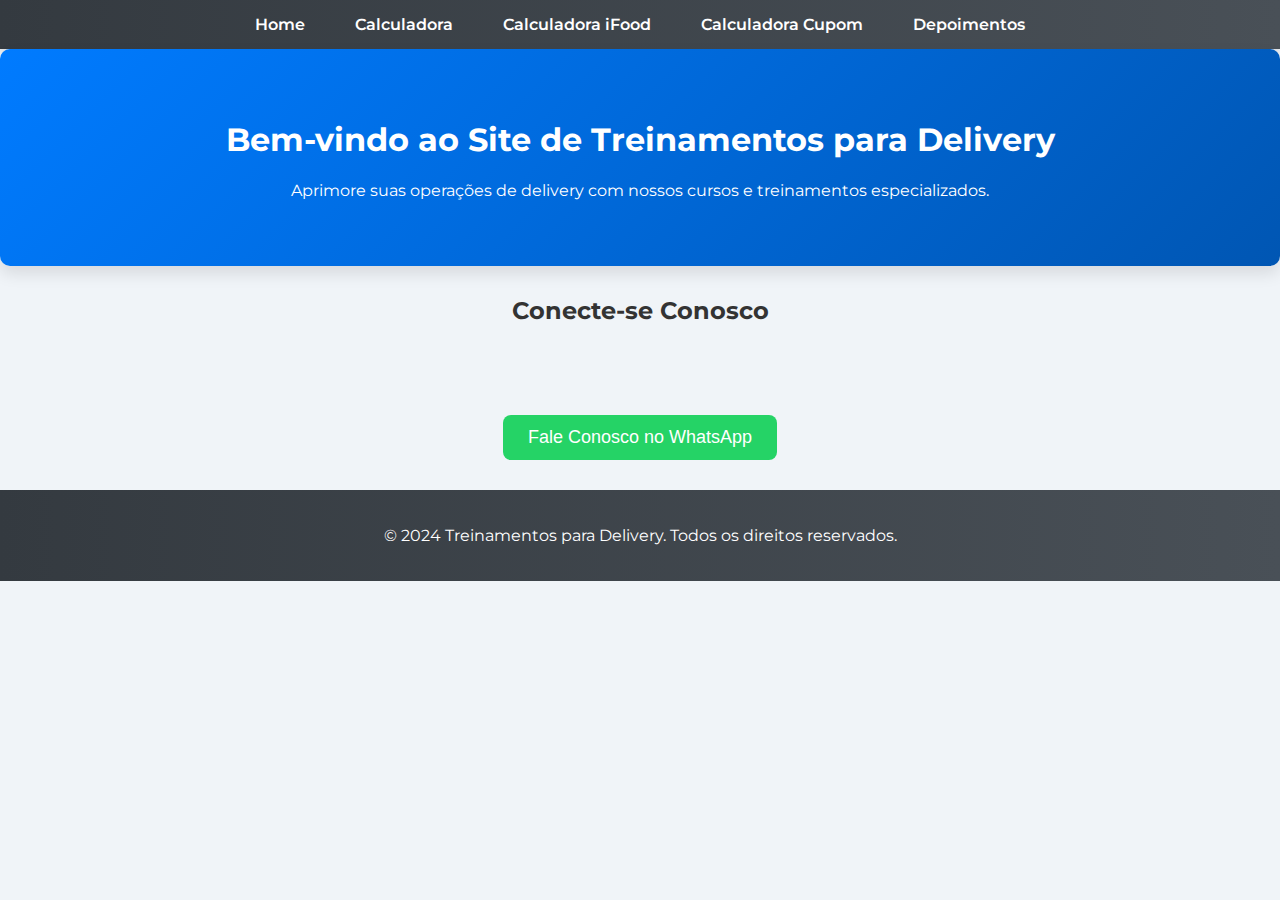
<file: index.html>
<!DOCTYPE html>
<html lang="pt-BR">
<head>
    <meta charset="UTF-8">
    <meta name="viewport" content="width=device-width, initial-scale=1.0">
    <title>Home Page</title>
    <link rel="stylesheet" href="styles.css">
</head>
<body>
    <header>
        <nav>
            <ul>
                <li><a href="index.html">Home</a></li>
                <li><a href="calculadora.html">Calculadora</a></li>
         <li><a href="calculadora_ifood.html">Calculadora iFood</a></li>
                <li><a href="calculadora-cupom-entrega.html">Calculadora Cupom</a></li>
                <li><a href="depoimentos.html">Depoimentos</a></li>
            </ul>
        </nav>
    </header>

    <main>
        <section class="hero">
            <h1>Bem-vindo ao Site de Treinamentos para Delivery</h1>
            <p>Aprimore suas operações de delivery com nossos cursos e treinamentos especializados.</p>
        </section>

        <section class="social-media">
            <h2>Conecte-se Conosco</h2>
            <div class="social-icons">
                <a href="https://www.facebook.com/seuusuario" target="_blank" class="icon facebook"></a>
                <a href="https://www.instagram.com/valfran.jr" target="_blank" class="icon instagram"></a>
                <a href="https://www.linkedin.com/in/seuusuario" target="_blank" class="icon linkedin"></a>
            </div>
            <button class="whatsapp-button" onclick="window.open('https://api.whatsapp.com/send?phone=21980058139&text=Olá,tenho interesse na mentoria e gostaria de mais informações!', '_blank');">
                Fale Conosco no WhatsApp
            </button>
        </section>
    </main>

    <footer>
        <p>© 2024 Treinamentos para Delivery. Todos os direitos reservados.</p>
    </footer>
</body>
</html>
</file>
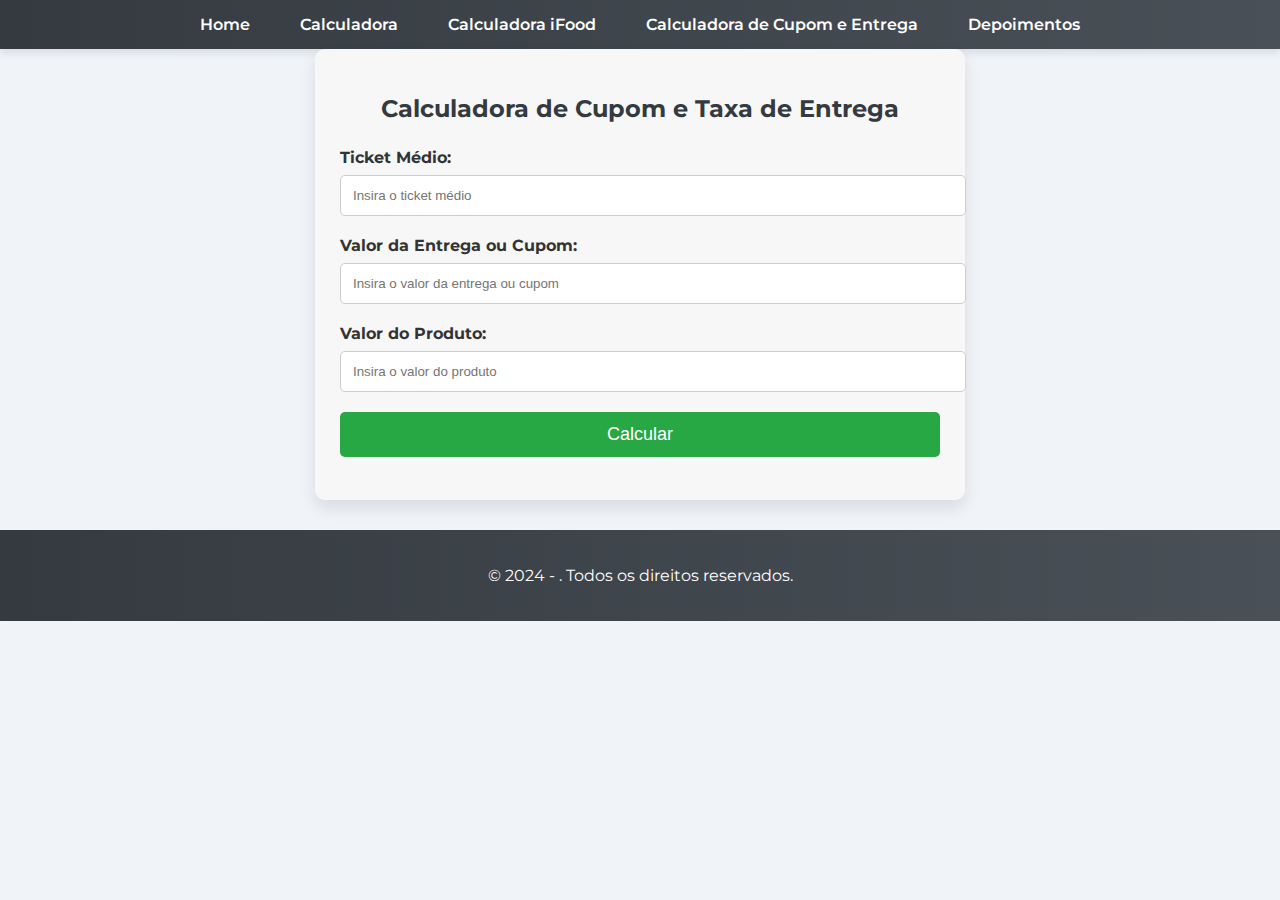
<file: calculadora-cupom-entrega.html>
<!DOCTYPE html>
<html lang="pt-BR">
<head>
    <meta charset="UTF-8">
    <meta name="viewport" content="width=device-width, initial-scale=1.0">
    <title>Calculadora de Cupom e Taxa de Entrega</title>
    <link rel="stylesheet" href="styles.css">
    <script src="script.js"></script>
</head>
<body>
    <header>
        <nav>
            <ul>
                <li><a href="index.html">Home</a></li>
                <li><a href="calculadora.html">Calculadora</a></li>
                <li><a href="calculadora_ifood.html">Calculadora iFood</a></li>
                <li><a href="calculadora-cupom-entrega.html">Calculadora de Cupom e Entrega</a></li>
                <li><a href="depoimentos.html">Depoimentos</a></li>
                
            </ul>
        </nav>
    </header>

    <main>
        <section class="calculator-cupom-section">
            <h2>Calculadora de Cupom e Taxa de Entrega</h2>
            <form>
                <label for="ticketMedio">Ticket Médio:</label>
                <input type="number" id="ticketMedio" placeholder="Insira o ticket médio">

                <label for="valorEntregaCupom">Valor da Entrega ou Cupom:</label>
                <input type="number" id="valorEntregaCupom" placeholder="Insira o valor da entrega ou cupom">

                <label for="valorProduto">Valor do Produto:</label>
                <input type="number" id="valorProduto" placeholder="Insira o valor do produto">

                <button type="button" onclick="calcularCupomEntrega()">Calcular</button>
            </form>
            <p id="resultadoCupomEntrega"></p>
        </section>
    </main>

    <footer>
        <p>&copy; 2024 - . Todos os direitos reservados.</p>
    </footer>
    <script src="script.js"></script>
</body>
</html>
</file>
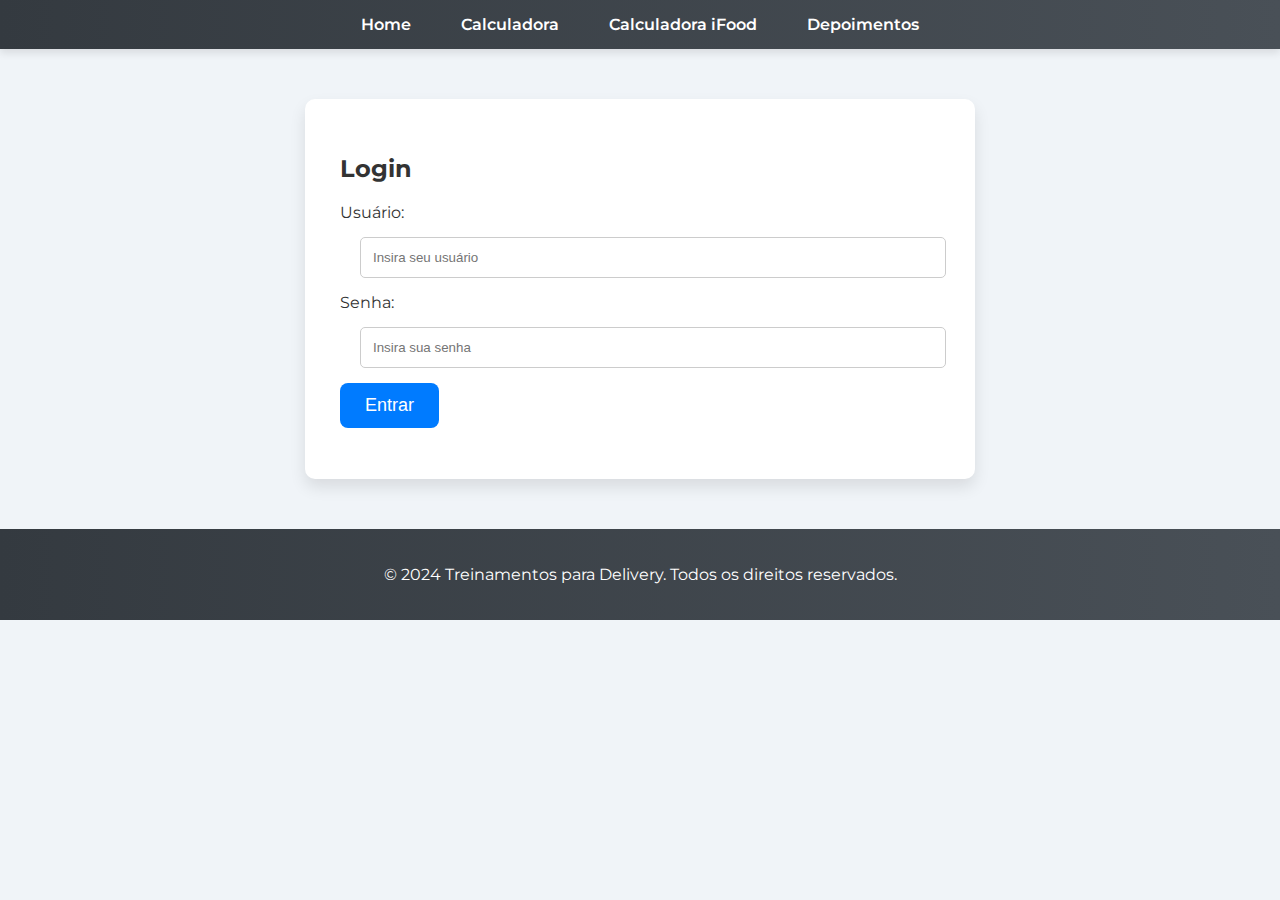
<file: calculadora.html>
<!DOCTYPE html>
<html lang="pt-BR">
<head>
    <meta charset="UTF-8">
    <meta name="viewport" content="width=device-width, initial-scale=1.0">
    <title>Calculadora de Preço de Venda</title>
    <link rel="stylesheet" href="styles.css">
    <script>
        function login() {
            const username = document.getElementById('username').value;
            const password = document.getElementById('password').value;

            // Simples validação (substitua pelos seus valores reais)
            const validUsername = "usuario";
            const validPassword = "senha123";

            if (username === validUsername && password === validPassword) {
                // Armazenar a informação de que o usuário está logado
                localStorage.setItem('isLoggedIn', 'true');
                // Mostrar a calculadora e esconder o formulário de login
                document.getElementById('loginForm').style.display = 'none';
                document.getElementById('calculatorContent').style.display = 'block';
            } else {
                document.getElementById('error-message').innerText = "Usuário ou senha incorretos.";
            }
        }

        function checkLogin() {
            const isLoggedIn = localStorage.getItem('isLoggedIn');
            if (isLoggedIn) {
                // Mostrar a calculadora se o usuário estiver logado
                document.getElementById('loginForm').style.display = 'none';
                document.getElementById('calculatorContent').style.display = 'block';
            } else {
                // Mostrar o formulário de login se o usuário não estiver logado
                document.getElementById('loginForm').style.display = 'block';
                document.getElementById('calculatorContent').style.display = 'none';
            }
        }

        function calcularPrecoVenda() {
            const cmv = parseFloat(document.getElementById('cmv').value);
            const emb = parseFloat(document.getElementById('emb').value);
            const custoFixo = parseFloat(document.getElementById('custoFixo').value) / 100;
            const lucro = parseFloat(document.getElementById('lucro').value) / 100;

            const precoVenda = (cmv + emb) / (1 - (custoFixo + lucro));
            document.getElementById('resultado').innerText = `Preço de Venda: R$ ${precoVenda.toFixed(2)}`;
        }
    </script>
</head>
<body onload="checkLogin()">
    <header>
        <nav>
            <ul>
                <li><a href="index.html">Home</a></li>
                <li><a href="calculadora.html">Calculadora</a></li>
                <li><a href="calculadora_ifood.html">Calculadora iFood</a></li>
                <li><a href="depoimentos.html">Depoimentos</a></li>
            </ul>
        </nav>
    </header>

    <main>
        <div id="loginForm" class="login-form">
            <h2>Login</h2>
            <label for="username">Usuário:</label>
            <input type="text" id="username" placeholder="Insira seu usuário">

            <label for="password">Senha:</label>
            <input type="password" id="password" placeholder="Insira sua senha">

            <button onclick="login()">Entrar</button>

            <p id="error-message" style="color:red;"></p>
        </div>

        <div id="calculatorContent" class="calculator-content" style="display: none;">
            <h2>Calculadora de Preço de Venda</h2>
            <label for="cmv">Custo de Mercadoria Vendida (CMV):</label>
            <input type="number" id="cmv" placeholder="Insira o CMV">

            <label for="emb">Custo da Embalagem (EMB):</label>
            <input type="number" id="emb" placeholder="Insira o custo da embalagem">

            <label for="custoFixo">Percentual do Custo Fixo (%):</label>
            <input type="number" id="custoFixo" placeholder="Insira o percentual do custo fixo">

            <label for="lucro">Percentual de Lucro (%):</label>
            <input type="number" id="lucro" placeholder="Insira o percentual de lucro">

            <button onclick="calcularPrecoVenda()">Calcular Preço de Venda</button>

            <h3 id="resultado"></h3>

            <h2>FAQ - Perguntas Frequentes</h2>
            <div>
                <h3>O que é CMV?</h3>
                <p>CMV é o Custo de Mercadoria Vendida. Refere-se ao custo direto de produção dos bens vendidos por uma empresa. Inclui o custo das matérias-primas e da mão de obra utilizada na produção dos bens.</p>
                
                <h3>O que é o Custo da Embalagem?</h3>
                <p>Este é o custo associado à embalagem utilizada para embalar o produto antes da venda.</p>

                <h3>O que é o Percentual do Custo Fixo?</h3>
                <p>O Percentual do Custo Fixo refere-se à porcentagem dos custos fixos que você deseja atribuir ao cálculo do preço de venda. Custos fixos são aqueles que não variam com a produção, como aluguel, salários, etc.</p>

                <h3>O que é o Percentual de Lucro?</h3>
                <p>O Percentual de Lucro é a margem de lucro desejada sobre o custo total. Representa o quanto você quer ganhar em relação ao custo para definir o preço de venda.</p>

                <h3>Exemplo de Cálculo</h3>
                <p>Se o CMV é R$ 50, o custo da embalagem é R$ 5, o percentual de custo fixo é 10% (0,10) e o percentual de lucro é 20% (0,20), o preço de venda seria calculado da seguinte forma:</p>
                <p>Preço de Venda = (50 + 5) / (1 - (0,10 + 0,20)) = 55 / 0,7 = R$ 78,57</p>
            </div>
        </div>
    </main>

    <footer>
        <p>© 2024 Treinamentos para Delivery. Todos os direitos reservados.</p>
    </footer>
</body>
</html>
</file>
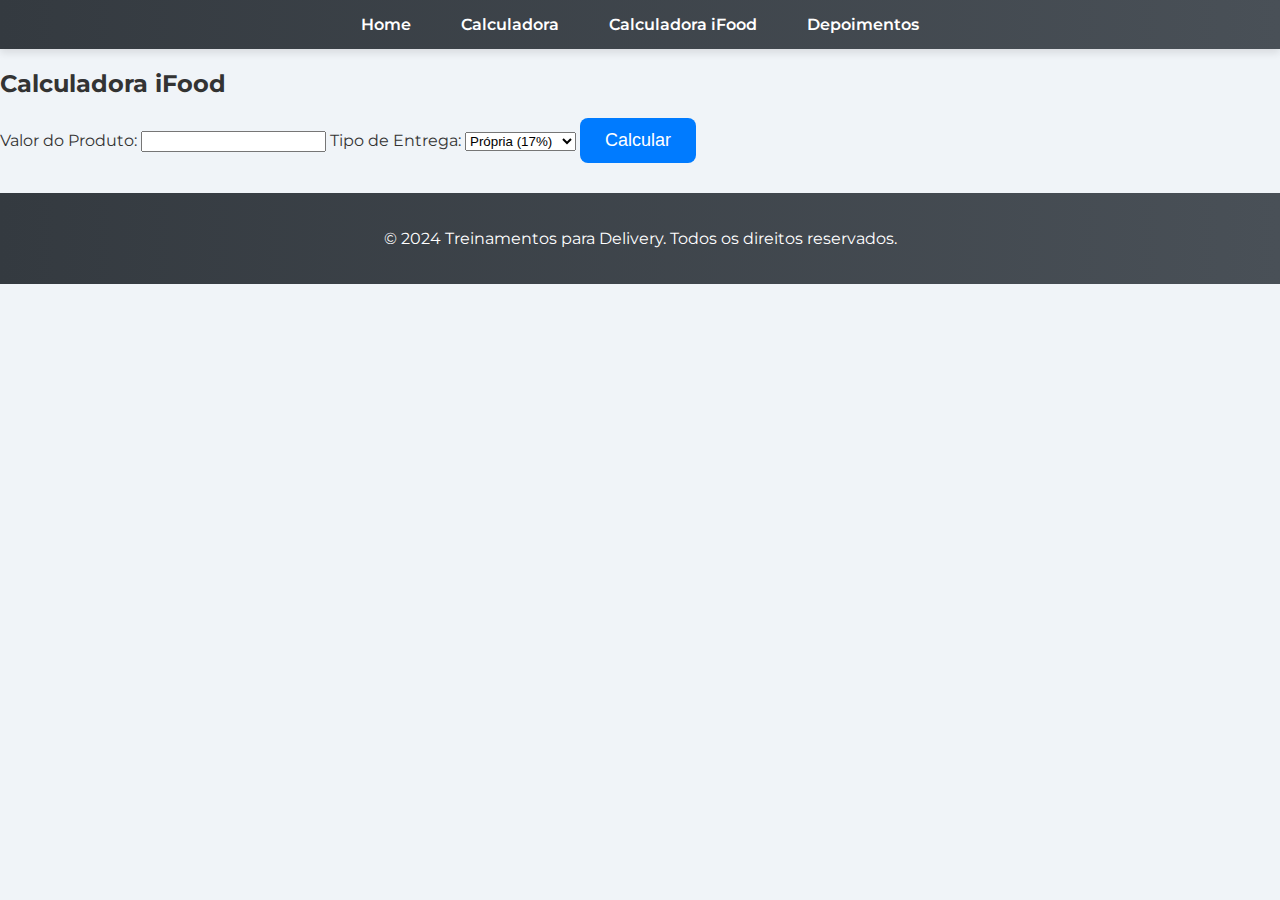
<file: calculadora_ifood.html>
<!DOCTYPE html>
<html lang="pt-BR">
<head>
    <meta charset="UTF-8">
    <meta name="viewport" content="width=device-width, initial-scale=1.0">
    <title>Calculadora iFood</title>
    <link rel="stylesheet" href="styles.css">
    <script defer src="ifood_script.js"></script>
</head>
<body>
    <header>
        <nav>
            <ul>
                <li><a href="index.html">Home</a></li>
                <li><a href="calculadora.html">Calculadora</a></li>
                <li><a href="calculadora_ifood.html">Calculadora iFood</a></li>
                <li><a href="depoimentos.html">Depoimentos</a></li>
            </ul>
        </nav>
    </header>

    <main>
        <section id="ifood-calculator-section">
            <h2>Calculadora iFood</h2>
            <form id="ifood-calculator-form">
                <label for="valor-produto">Valor do Produto:</label>
                <input type="number" id="valor-produto" required>

                <label for="tipo-entrega">Tipo de Entrega:</label>
                <select id="tipo-entrega" required>
                    <option value="0.83">Própria (17%)</option>
                    <option value="0.73">Parceira (27%)</option>
                </select>

                <button type="submit">Calcular</button>
            </form>
            <p id="resultado-ifood"></p>
        </section>
    </main>

    <footer>
        <p>© 2024 Treinamentos para Delivery. Todos os direitos reservados.</p>
    </footer>
</body>
</html>
</file>
<file: styles.css>
/* Fontes Modernas */
@import url('https://fonts.googleapis.com/css2?family=Montserrat:wght@400;600&display=swap');

body {
    font-family: 'Montserrat', sans-serif;
    margin: 0;
    padding: 0;
    background-color: #f0f4f8;
    color: #333;
}

/* Header Moderno */
header {
    background: linear-gradient(90deg, #343a40, #495057);
    color: white;
    padding: 15px;
    box-shadow: 0 4px 8px rgba(0, 0, 0, 0.1);
}

nav {
    display: flex;
    justify-content: center;
    gap: 20px;
}

nav ul {
    list-style: none;
    display: flex;
    gap: 20px;
    margin: 0;
    padding: 0;
}

nav ul li a {
    color: white;
    text-decoration: none;
    font-weight: 600;
    padding: 10px 15px;
    transition: background-color 0.3s ease, color 0.3s ease;
    border-radius: 5px;
}

nav ul li a:hover {
    background-color: #495057;
    color: #f8f9fa;
}

/* Seção Hero */
.hero {
    background: linear-gradient(135deg, #007bff, #0056b3);
    color: white;
    padding: 50px 20px;
    text-align: center;
    border-radius: 10px;
    margin-bottom: 30px;
    box-shadow: 0 8px 16px rgba(0, 0, 0, 0.1);
}

/* Redes Sociais */
.social-media {
    text-align: center;
    margin-top: 30px;
}

.social-icons {
    display: flex;
    justify-content: center;
    gap: 20px;
    margin-top: 15px;
}

.social-icons .icon {
    width: 50px;
    height: 50px;
    display: inline-block;
    background-size: cover;
    border-radius: 50%;
    transition: transform 0.3s ease;
}

.social-icons .icon:hover {
    transform: scale(1.1);
}

.social-icons .facebook {
    background-image: url('https://upload.wikimedia.org/wikipedia/commons/5/51/Facebook_f_logo_%282019%29.svg');
}

.social-icons .instagram {
    background-image: url('https://upload.wikimedia.org/wikipedia/commons/a/a5/Instagram_icon.png');
}

.social-icons .linkedin {
    background-image: url('https://upload.wikimedia.org/wikipedia/commons/e/e9/Linkedin_icon.svg');
}

.whatsapp-button {
    margin-top: 20px;
    padding: 12px 25px;
    background-color: #25d366;
    color: white;
    border: none;
    border-radius: 8px;
    cursor: pointer;
    font-size: 18px;
    transition: background-color 0.3s ease, transform 0.3s ease;
}

.whatsapp-button:hover {
    background-color: #1da851;
    transform: scale(1.05);
}

/* Formulários */
.login-form, .calculator-content {
    max-width: 600px;
    margin: 50px auto;
    background: white;
    padding: 35px;
    border-radius: 10px;
    box-shadow: 0 8px 16px rgba(0, 0, 0, 0.1);
}

.login-form input, .calculator-content input {
    width: calc(100% - 40px);
    margin: 15px 20px;
    padding: 12px;
    border: 1px solid #ccc;
    border-radius: 5px;
}

button {
    padding: 12px 25px;
    background-color: #007bff;
    color: white;
    border: none;
    border-radius: 8px;
    cursor: pointer;
    font-size: 18px;
    transition: background-color 0.3s ease, transform 0.3s ease;
}

button:hover {
    background-color: #0056b3;
    transform: scale(1.05);
}

/* Footer Moderno */
footer {
    text-align: center;
    padding: 20px 0;
    background: linear-gradient(90deg, #343a40, #495057);
    color: white;
    margin-top: 30px;
}

/* Seção Calculadora */
.calculator-section, .calculator-ifood-section {
    max-width: 600px;
    margin: 0 auto;
    padding: 25px;
    background-color: #f7f7f7;
    border-radius: 10px;
    box-shadow: 0 8px 16px rgba(0, 0, 0, 0.1);
}

.calculator-section h2, .calculator-ifood-section h2 {
    text-align: center;
    margin-bottom: 25px;
    color: #343a40;
}

.calculator-section label, .calculator-ifood-section label {
    display: block;
    margin-bottom: 8px;
    font-weight: bold;
}

.calculator-section input,
.calculator-section select,
.calculator-ifood-section input, .calculator-ifood-section select {
    width: 100%;
    padding: 12px;
    margin-bottom: 20px;
    border-radius: 5px;
    border: 1px solid #ccc;
}

.calculator-section button, .calculator-ifood-section button {
    width: 100%;
    padding: 12px;
    background-color: #28a745;
    color: #fff;
    border: none;
    border-radius: 5px;
    cursor: pointer;
    transition: background-color 0.3s ease, transform 0.3s ease;
}

.calculator-section button:hover, .calculator-ifood-section button:hover {
    background-color: #218838;
    transform: scale(1.05);
}

.calculator-section p, .calculator-ifood-section p {
    text-align: center;
    font-size: 18px;
    font-weight: bold;
}
/* Seção Calculadora cupom*/
.calculator-section, .calculator-cupom-section {
    max-width: 600px;
    margin: 0 auto;
    padding: 25px;
    background-color: #f7f7f7;
    border-radius: 10px;
    box-shadow: 0 8px 16px rgba(0, 0, 0, 0.1);
}

.calculator-section h2, .calculator-cupom-section h2 {
    text-align: center;
    margin-bottom: 25px;
    color: #343a40;
}

.calculator-section label, .calculator-cupom-section label {
    display: block;
    margin-bottom: 8px;
    font-weight: bold;
}

.calculator-section input, .calculator-section select,
.calculator-cupom-section input, .calculator-cupom-section select {
    width: 100%;
    padding: 12px;
    margin-bottom: 20px;
    border-radius: 5px;
    border: 1px solid #ccc;
}

.calculator-section button, .calculator-cupom-section button {
    width: 100%;
    padding: 12px;
    background-color: #28a745;
    color: #fff;
    border: none;
    border-radius: 5px;
    cursor: pointer;
    transition: background-color 0.3s ease, transform 0.3s ease;
}

.calculator-section button:hover, .calculator-cupom-section button:hover {
    background-color: #218838;
    transform: scale(1.05);
}

.calculator-section p, .calculator-cupom-section p {
    text-align: center;
    font-size: 18px;
    font-weight: bold;
}
/* Responsividade */
@media (max-width: 768px) {
    nav ul {
        flex-direction: column;
        gap: 10px;
    }

    nav ul li a {
        padding: 10px;
        text-align: center;
    }

    .hero {
        padding: 30px 15px;
        font-size: 18px;
    }

    .login-form, .calculator-content, .calculator-ifood-section {
        padding: 20px;
        margin: 20px 10px;
    }

    .calculator-section, .calculator-ifood-section {
        padding: 20px;
    }

    .social-icons .icon {
        width: 40px;
        height: 40px;
    }

    .whatsapp-button {
        width: 100%;
        font-size: 16px;
        padding: 10px;
    }
}

@media (max-width: 480px) {
    .hero {
        padding: 20px 10px;
        font-size: 16px;
    }

    .login-form, .calculator-content, .calculator-ifood-section {
        padding: 15px;
    }

    .calculator-section, .calculator-ifood-section {
        padding: 15px;
    }

    .social-icons .icon {
        width: 35px;
        height: 35px;
    }

    button {
        padding: 10px;
        font-size: 16px;
    }

    .whatsapp-button {
        padding: 8px;
        font-size: 14px;
    }
}
        padding: 8px;
        font-size: 14px;
    }
}
</file>
